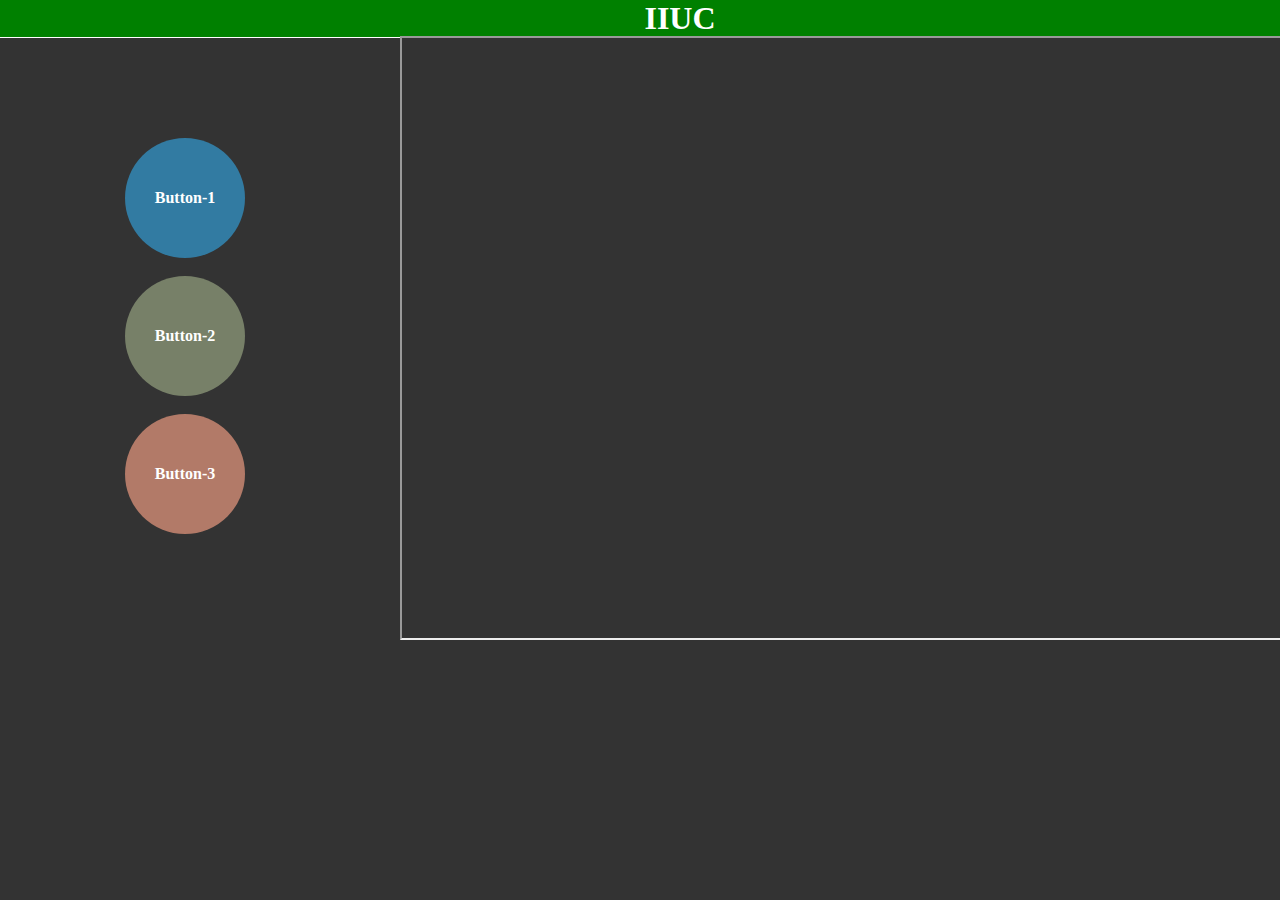
<file: index.html>
<!DOCTYPE html>
<html lang="en">
<head>
    <meta charset="UTF-8">
    <meta name="viewport" content="width=device-width, initial-scale=1.0">
    <title>Button table</title>
    <link rel="stylesheet" href="style.css">
</head>
<body>

    <div>
    <div class="headersec">
        <h1>IIUC</h1>
    </div>

<div class="circlebtn">

<a href="hasan/new1.html" target="iframe_a" class="btn">Button-1</a><br><br>

<a href="hasan/new2.html" target="iframe_a" class="btn2">Button-2</a><br><br>

<a href="hasan/new3.html" target="iframe_a" class="btn3">Button-3</a>
</div>

<div class="hs" align="center"><iframe width="960" height="600" src="" name="iframe_a" frameborder="1px"></iframe></div>

</div>
</body>
</html>
</file>
<file: style.css>
*{padding:0; margin:0;}


body{
    background:#333;

}



.headersec{text-align:center;border-bottom:1px solid #fff;color:white;background:green;}
.headersec h1{margin-left:80px;}
.circlebtn{margin-left:125px;margin-top:100px;}


.btn{
display:inline-block;
text-decoration:none;
background:#327BA2;
color:#fff;
width:120px;
height:120px;
line-height:120px;
border-radius:50%;
text-align:center;
font-weight:bold;}

.btn2{
    display:inline-block;
    text-decoration:none;
    background:#778068;
    color:#fff;
    width:120px;
    height:120px;
    line-height:120px;
    border-radius:50%;
    text-align:center;
    font-weight:bold;
}

.btn3{display:inline-block;
    text-decoration:none;
    background:#B27A68;
    color:#fff;
    width:120px;
    height:120px;
    line-height:120px;
    border-radius:50%;
    text-align:center;
    font-weight:bold;}

    .hs{margin-top:-498px;margin-left:400px;}
</file>
